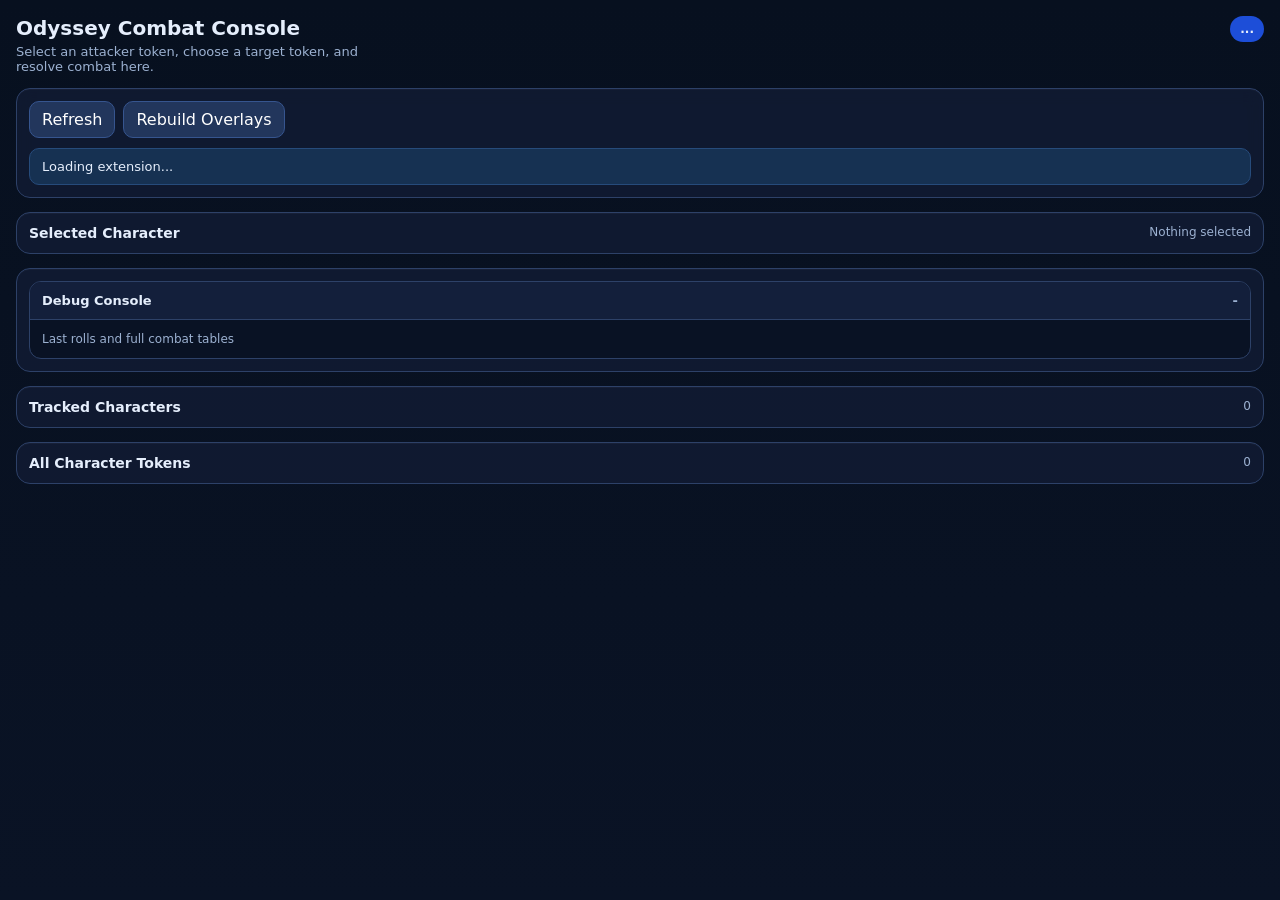
<file: index.html>
<!doctype html>
<html lang="en">
  <head>
    <meta charset="UTF-8" />
    <meta name="viewport" content="width=device-width, initial-scale=1.0" />
    <title>Odyssey Combat Console</title>
    <link rel="stylesheet" href="./styles.css" />
  </head>
  <body>
    <div id="app">
      <header id="pageHeader" class="topbar">
        <div>
          <h1 id="pageTitle">Odyssey Combat Console</h1>
          <p id="pageSubtitle" class="sub">
            Select an attacker token, choose a target token, and resolve combat here.
          </p>
        </div>
        <div id="roleBadge" class="role-badge">...</div>
      </header>

      <section class="panel actions-panel">
        <div class="row row-gap">
          <button id="refreshBtn" type="button">Refresh</button>
          <button id="syncBtn" type="button" data-view-scope="main">Rebuild Overlays</button>
        </div>
        <p id="statusBox" class="status info">Loading extension...</p>
      </section>

      <section class="panel" data-view-scope="main">
        <div class="section-head">
          <div class="section-title">Selected Character</div>
          <div id="selectionHint" class="muted">Nothing selected</div>
        </div>
        <div id="selectedTokenPanel"></div>
      </section>

      <section class="panel" data-view-scope="combat-log">
        <details class="collapsible-block" data-section-key="global:debug-console" open>
          <summary class="collapsible-title">Debug Console</summary>
          <div class="collapsible-body">
            <div class="muted">Last rolls and full combat tables</div>
            <div id="debugConsole"></div>
          </div>
        </details>
      </section>

      <section class="panel" id="trackedSection" data-view-scope="main">
        <div class="section-head">
          <div class="section-title">Tracked Characters</div>
          <div id="trackedCount" class="muted">0</div>
        </div>
        <div id="trackedList" class="list"></div>
      </section>

      <section class="panel" id="allTokensSection" data-view-scope="main">
        <div class="section-head">
          <div class="section-title">All Character Tokens</div>
          <div id="allCount" class="muted">0</div>
        </div>
        <div id="allTokensList" class="list"></div>
      </section>

      <button
        id="combatLogResizeHandle"
        type="button"
        aria-label="Resize combat log"
        data-view-scope="combat-log"
      ></button>
    </div>

    <script type="module" src="./assets/main.js?v=1.2.7"></script>
  </body>
</html>
</file>
<file: styles.css>
:root {
  color-scheme: dark;
  --bg: #081120;
  --panel: #101a31;
  --panel-2: #15213d;
  --line: #2d4168;
  --text: #e5eefc;
  --muted: #9cb1d1;
  --blue: #3b82f6;
  --green: #166534;
  --red: #991b1b;
}

* {
  box-sizing: border-box;
}

html,
body {
  margin: 0;
  padding: 0;
  min-width: 460px;
  font-family: "Segoe UI", system-ui, sans-serif;
  background: linear-gradient(180deg, #07101f 0%, #0a1325 100%);
  color: var(--text);
}

body {
  min-height: 100vh;
}

body.view-main [data-view-scope="combat-log"] {
  display: none !important;
}

body.view-combat-log [data-view-scope="main"] {
  display: none !important;
}

body.view-combat-log {
  min-width: 0;
}

body.view-combat-log #app {
  padding: 14px;
  gap: 12px;
  position: relative;
  transform: translate3d(var(--combat-log-preview-x, 0px), var(--combat-log-preview-y, 0px), 0);
  will-change: transform;
}

body.view-combat-log .topbar {
  align-items: center;
}

body.view-combat-log #pageHeader {
  cursor: grab;
  user-select: none;
  touch-action: none;
}

body.view-combat-log.combat-log-dragging #pageHeader {
  cursor: grabbing;
}

body.view-combat-log.combat-log-dragging #app {
  transition: none;
}

body.view-combat-log #pageTitle,
body.view-combat-log #pageSubtitle {
  pointer-events: none;
}

#combatLogResizeHandle {
  display: none;
}

body.view-combat-log #combatLogResizeHandle {
  display: block;
  position: absolute;
  right: 10px;
  bottom: 10px;
  width: 22px;
  height: 22px;
  padding: 0;
  border: 1px solid rgba(147, 197, 253, 0.25);
  border-radius: 8px;
  background:
    linear-gradient(135deg, transparent 0 38%, rgba(147, 197, 253, 0.2) 38% 48%, transparent 48% 58%, rgba(147, 197, 253, 0.35) 58% 68%, transparent 68% 100%),
    rgba(8, 17, 32, 0.9);
  cursor: nwse-resize;
  touch-action: none;
  user-select: none;
  z-index: 20;
}

body.view-combat-log.combat-log-resizing #combatLogResizeHandle {
  filter: brightness(1.1);
}

#app {
  padding: 16px;
  display: flex;
  flex-direction: column;
  gap: 14px;
}

#debugConsole {
  max-height: 360px;
  overflow-y: auto;
  padding-right: 4px;
}

body.view-combat-log #debugConsole {
  max-height: min(70vh, 680px);
}

#selectedTokenPanel {
  display: flex;
  flex-direction: column;
  gap: 10px;
}

.topbar {
  display: flex;
  justify-content: space-between;
  gap: 12px;
  align-items: flex-start;
}

h1 {
  margin: 0 0 4px;
  font-size: 20px;
}

.sub {
  margin: 0;
  color: var(--muted);
  font-size: 13px;
  max-width: 360px;
}

.panel {
  background: rgba(16, 26, 49, 0.94);
  border: 1px solid var(--line);
  border-radius: 14px;
  padding: 12px;
  box-shadow: inset 0 1px 0 rgba(255, 255, 255, 0.03);
}

.collapsible-block {
  border: 1px solid var(--line);
  border-radius: 12px;
  background: rgba(7, 16, 31, 0.66);
  overflow: hidden;
}

.collapsible-block + .collapsible-block {
  margin-top: 2px;
}

.collapsible-title {
  list-style: none;
  cursor: pointer;
  padding: 11px 12px;
  font-size: 13px;
  font-weight: 700;
  background: rgba(21, 33, 61, 0.9);
  border-bottom: 1px solid transparent;
}

.collapsible-title::-webkit-details-marker {
  display: none;
}

.collapsible-title::after {
  content: "+";
  float: right;
  color: var(--muted);
}

.collapsible-block[open] .collapsible-title {
  border-bottom-color: var(--line);
}

.collapsible-block[open] .collapsible-title::after {
  content: "-";
}

.collapsible-body {
  padding: 12px;
}

.actions-panel {
  position: sticky;
  top: 0;
  z-index: 10;
  backdrop-filter: blur(8px);
}

.role-badge,
.pill,
.stat-chip {
  border-radius: 999px;
}

.role-badge {
  padding: 6px 10px;
  background: #1d4ed8;
  font-size: 12px;
  font-weight: 700;
}

.section-head,
.selected-head,
.list-item-head,
.token-row,
.row {
  display: flex;
}

.section-head,
.selected-head,
.list-item-head,
.token-row {
  justify-content: space-between;
  align-items: flex-start;
  gap: 10px;
}

.section-title {
  font-size: 14px;
  font-weight: 700;
}

.muted,
.token-row-sub,
.token-meta,
.list-item-sub {
  color: var(--muted);
  font-size: 12px;
}

.row-gap {
  gap: 8px;
  flex-wrap: wrap;
}

button,
input,
select {
  font: inherit;
}

button {
  border: 1px solid #36558f;
  background: #22365c;
  color: white;
  border-radius: 10px;
  padding: 8px 12px;
  cursor: pointer;
}

button:hover {
  filter: brightness(1.08);
}

button.secondary {
  background: #172235;
  border-color: #45556f;
}

button.success {
  background: #14532d;
  border-color: #166534;
}

button.danger {
  background: #7f1d1d;
  border-color: #991b1b;
}

button:disabled,
input:disabled,
select:disabled {
  opacity: 0.45;
  cursor: not-allowed;
}

.status {
  margin: 10px 0 0;
  padding: 10px 12px;
  border-radius: 10px;
  font-size: 13px;
  border: 1px solid transparent;
}

.status.info {
  background: #163152;
  border-color: #264b7b;
}

.status.success {
  background: #123b26;
  border-color: #1c6a42;
}

.status.error {
  background: #4a1822;
  border-color: #8a263d;
}

.selected-card,
.list,
.damage-grid {
  display: flex;
  flex-direction: column;
  gap: 10px;
}

.token-name {
  font-size: 18px;
  font-weight: 800;
}

.summary-strip {
  display: flex;
  gap: 8px;
  flex-wrap: wrap;
}

.stat-chip {
  display: inline-flex;
  align-items: center;
  gap: 6px;
  background: rgba(59, 130, 246, 0.12);
  border: 1px solid rgba(147, 197, 253, 0.2);
  padding: 6px 10px;
}

.chip-label {
  color: var(--muted);
  font-size: 12px;
}

.chip-value {
  font-weight: 700;
}

.damage-grid {
  display: grid;
  grid-template-columns: 1fr 1fr;
}

.damage-card,
.preview-box {
  background: rgba(7, 16, 31, 0.66);
  border: 1px solid var(--line);
  border-radius: 12px;
  padding: 10px;
}

.debug-entry {
  background: rgba(7, 16, 31, 0.78);
  border: 1px solid var(--line);
  border-radius: 12px;
  padding: 10px;
}

.debug-entry + .debug-entry {
  margin-top: 10px;
}

.debug-head {
  display: flex;
  justify-content: space-between;
  gap: 10px;
  margin-bottom: 8px;
}

.debug-title {
  font-weight: 700;
}

.debug-entry .console-output {
  white-space: pre;
  overflow-x: auto;
  display: block;
}

.console-output {
  margin: 0;
  white-space: pre-wrap;
  font-family: Consolas, "Courier New", monospace;
  font-size: 12px;
  line-height: 1.4;
  color: #dbeafe;
}

.hint-box {
  background: rgba(29, 78, 216, 0.12);
  border: 1px solid rgba(147, 197, 253, 0.18);
  border-radius: 12px;
  padding: 10px;
}

.field-label {
  color: var(--muted);
  font-size: 12px;
  margin-bottom: 6px;
}

.stepper,
.inline-stepper {
  display: inline-flex;
  align-items: center;
  gap: 8px;
}

.stepper {
  background: rgba(7, 16, 31, 0.72);
  border: 1px solid var(--line);
  border-radius: 10px;
  padding: 6px;
}

.stepper span {
  min-width: 36px;
  text-align: center;
  font-weight: 700;
}

.stepper button,
.inline-stepper button {
  min-width: 32px;
  padding: 6px 9px;
}

.body-table-wrap {
  overflow-x: auto;
}

.body-table {
  width: 100%;
  border-collapse: collapse;
}

.body-table th,
.body-table td {
  padding: 8px 6px;
  border-bottom: 1px solid rgba(148, 163, 184, 0.12);
  text-align: left;
  vertical-align: middle;
}

.body-table th {
  color: var(--muted);
  font-size: 12px;
  font-weight: 600;
}

.part-name {
  font-weight: 700;
  white-space: nowrap;
}

.compact-input {
  width: 80px;
}

input[type="number"],
input[type="text"],
select {
  width: 72px;
  background: #081120;
  color: var(--text);
  border: 1px solid var(--line);
  border-radius: 8px;
  padding: 7px 8px;
}

input[type="text"],
select {
  width: 100%;
}

.form-grid {
  display: grid;
  grid-template-columns: repeat(2, minmax(0, 1fr));
  gap: 10px;
}

.field-stack {
  display: flex;
  flex-direction: column;
  gap: 4px;
}

.skill-row {
  display: grid;
  grid-template-columns: minmax(0, 1fr) 84px minmax(110px, 150px) auto;
  gap: 8px;
  align-items: center;
  padding: 8px 10px;
  border: 1px solid var(--line);
  border-radius: 10px;
  background: rgba(7, 16, 31, 0.5);
}

.checkbox-stack {
  justify-content: end;
}

.skill-toggle {
  display: inline-flex;
  align-items: center;
  gap: 8px;
  font-size: 12px;
  color: var(--muted);
}

.skill-toggle input[type="checkbox"] {
  width: auto;
  margin: 0;
}

.skill-name {
  font-weight: 700;
  min-width: 0;
  word-break: break-word;
}

.private-roll-log {
  max-height: 220px;
  overflow-y: auto;
  padding-right: 4px;
}

.preview-box pre {
  margin: 0;
  white-space: pre-wrap;
  font-family: Consolas, "Courier New", monospace;
  font-size: 12px;
  line-height: 1.35;
}

.list-item,
.token-row {
  width: 100%;
  border: 1px solid var(--line);
  background: var(--panel-2);
  border-radius: 12px;
  padding: 10px;
}

.list-item {
  color: inherit;
  text-align: left;
}

.list-item.active,
.token-row.active {
  outline: 2px solid var(--blue);
}

.token-row-name {
  font-size: 14px;
  font-weight: 700;
}

.pill {
  display: inline-flex;
  align-items: center;
  padding: 3px 8px;
  font-size: 11px;
  font-weight: 700;
}

.pill.hp {
  background: rgba(239, 68, 68, 0.16);
  color: #fecaca;
}

.pill.armor {
  background: rgba(59, 130, 246, 0.16);
  color: #bfdbfe;
}

.empty {
  color: var(--muted);
  font-size: 13px;
}

.hidden {
  display: none !important;
}

@media (max-width: 640px) {
  html,
  body {
    min-width: 0;
  }

  .damage-grid {
    grid-template-columns: 1fr;
  }

  .form-grid {
    grid-template-columns: 1fr;
  }

  .selected-head,
  .token-row {
    flex-direction: column;
  }
}
</file>
